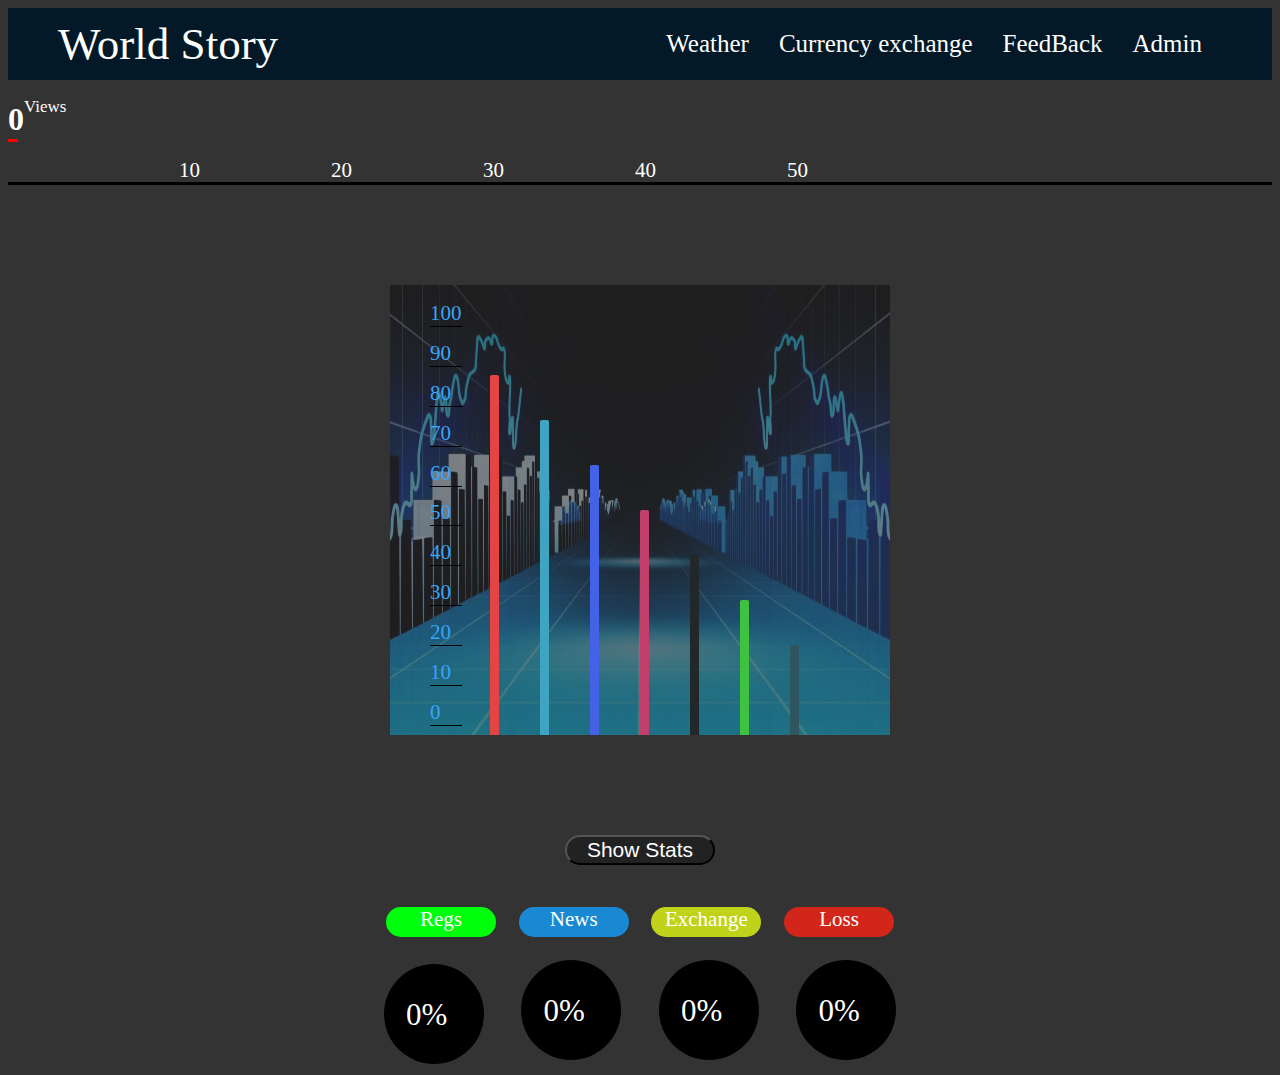
<file: Statistics-Chart-main/index.html>
<!DOCTYPE html>
<html lang="en">
<head>
    <meta charset="UTF-8">
    <meta http-equiv="X-UA-Compatible" content="IE=edge">
    <meta name="viewport" content="width=device-width, initial-scale=1.0">
    <title>Statistics</title>
    <link rel="stylesheet" href="style.css">

</head>
<body>
    <nav>
        <div class="logo">
            <a href="../home.html">World Story</a>
        </div>
        <div class="bar">
            <span class="line"></span>
            <span class="line"></span>
            <span class="line"></span>
        </div>
        <ul class="menu">
            <li><a href="../weather1/index.html">Weather</a></li>
            <li ><a href="../currency.html">Currency exchange</a></li>
            <li><a href="../FeedBack-List-main/index.html" >FeedBack</a></li>
            <li><a href="../Statistics-Chart-main/index.html">Admin</a></li>
        </ul>
    </nav>
<div class="horizontal">
    <h1 id='counter'>0</h1>
    <p style='font-size:17px;'>Views</p>
</div>


    <div class="counter-div">
        
    </div>
    <div class="line-div">
        <ul class='flex-numbers'>
            <li>10</li>
            <li>20</li>
            <li>30</li>
            <li>40</li>
            <li>50</li>    
              
        </ul>
    </div>

    <div class="chart">
<img src="statisticsbg.jpg" alt="" class='image'>

        <div class="numbers">
            <ul class='number-list'>
                <li>100</li>
                <li>90</li>
                <li>80</li>
                <li>70</li>
                <li>60</li>
                <li>50</li>
                <li>40</li>
                <li>30</li>
                <li>20</li>
                <li>10</li>
                <li>0</li>
               
            </ul>
        </div>

        <div class="row row-1"></div>
        <div class="row row-2"></div>
        <div class="row row-3"></div>
        <div class="row row-4"></div>
        <div class="row row-5"></div>
        <div class="row row-6"></div>
        <div class="row row-7"></div>

    </div>

    <div class="button-div">
        <button type="button" id='btn'>Show Stats</button>
    </div>
    
    <div class="show-meaning">
        <div class="show-1">
            Regs
        </div>
        <div class="show-2">
            News
        </div>
        <div class="show-3">
            Exchange
        </div>
        <div class="show-4">
            Loss
        </div>
    </div>

<div class="balls">
    <div class="stat-line-1">
        <div class="inner-1">0%</div>
    </div>
    <div class="stat-line-2">
        <div class="inner-2">0%</div>
    </div>
    <div class="stat-line-3">
        <div class="inner-3">0%</div>
    </div>
    <div class="stat-line-4">
        <div class="inner-4">0%</div>
    </div>
</div>

    <script src="app.js"></script>
    <script src="counter.js"></script>
    <script src="percents.js"></script>
    <script src="../currency.js"></script>
</body>
</html>
</file>
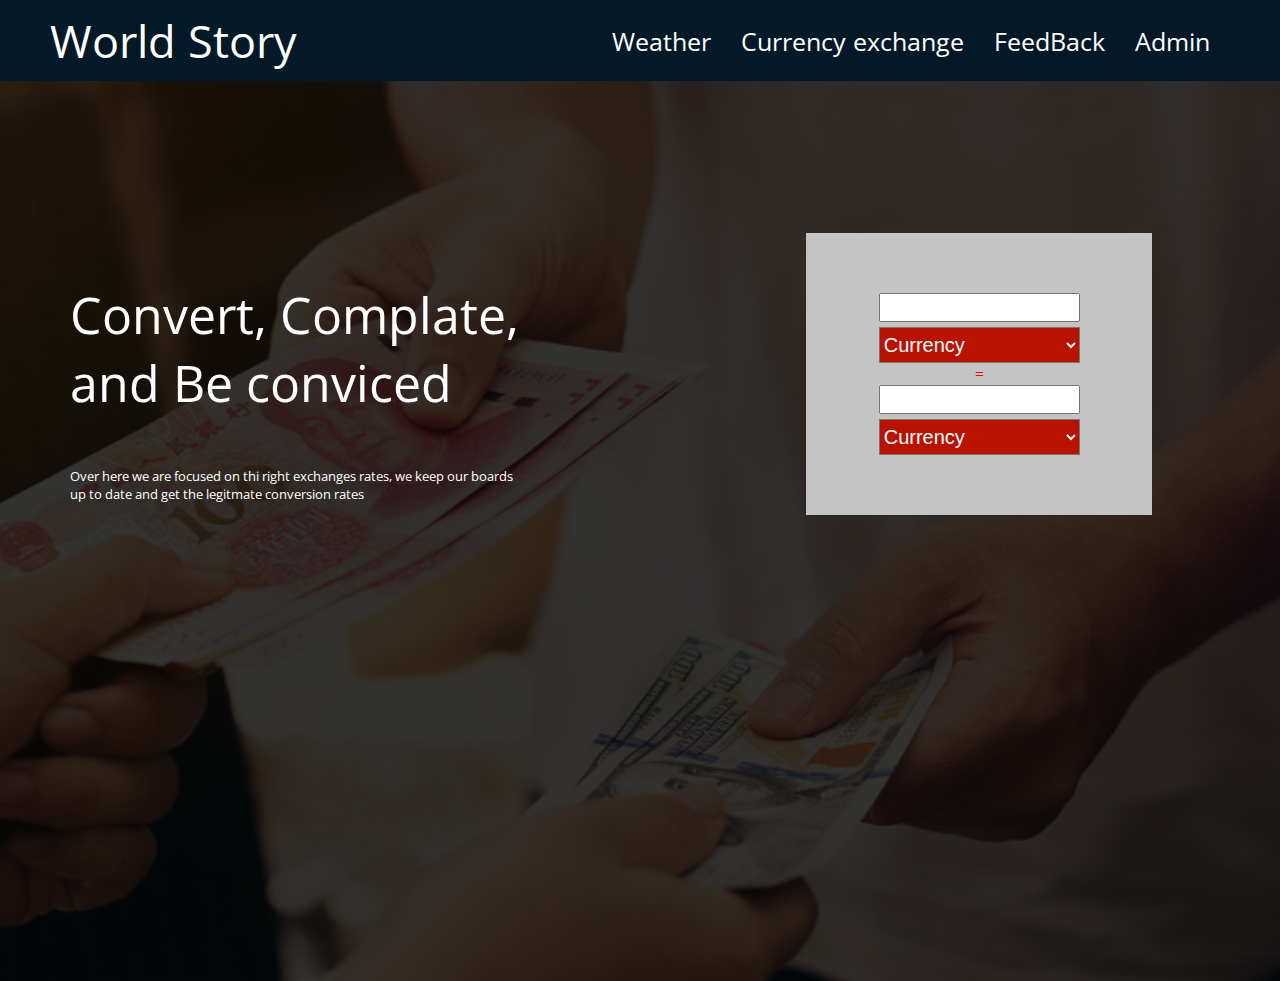
<file: currency.html>
<!DOCTYPE html>
<html lang="en">
<head>
    <meta charset="UTF-8">
    <meta http-equiv="X-UA-Compatible" content="IE=edge">
    <meta name="viewport" content="width=device-width, initial-scale=1.0">
    <title>website</title>
    <link rel="stylesheet" href="./currency.css">
    <link rel="preconnect" href="https://fonts.gstatic.com">
<link href="https://fonts.googleapis.com/css2?family=Open+Sans&display=swap" rel="stylesheet">
</head>
<body>
    <nav>
        <div class="logo">
            <a href="./home.html">World Story</a>
        </div>
        <div class="bar">
            <span class="line"></span>
            <span class="line"></span>
            <span class="line"></span>
        </div>
        <ul class="menu">
            <li><a href="./weather1/index.html">Weather</a></li>
            <li ><a href="./currency.html">Currency exchange</a></li>
            <li><a href="./FeedBack-List-main/index.html" >FeedBack</a></li>
            <li><a href="./Statistics-Chart-main/index.html">Admin</a></li>
        </ul>
    </nav>
  <main>
      <div class="img">
       
         
          <div class="overlay">
          </div>
         
      </div>
      <div class="contant">
          <div class="text">
          <p class="firstext">Convert,
              Complate, and Be conviced
            </p>
            <p class="sectext">Over here we  are focused on thi right exchanges rates,  we 
                keep our boards up to date and get the legitmate
                conversion  rates</p>

          </div>
          
          <div class="form">
              <div  class="input" >
            <input type="number" class="input">
            <select class="option">
                <option value="Currency">Currency</option>
                
            </select>
        </div>
        <span style="color: red;">=</span>
        <div class="input">
            <input type="number" class="input">
            <select class="option">
                <option value="Currency">Currency</option>
            </select>
          </div>
      </div>
      
  </main>
    <script src="./currency.js"></script>
</body>
</html>
</file>
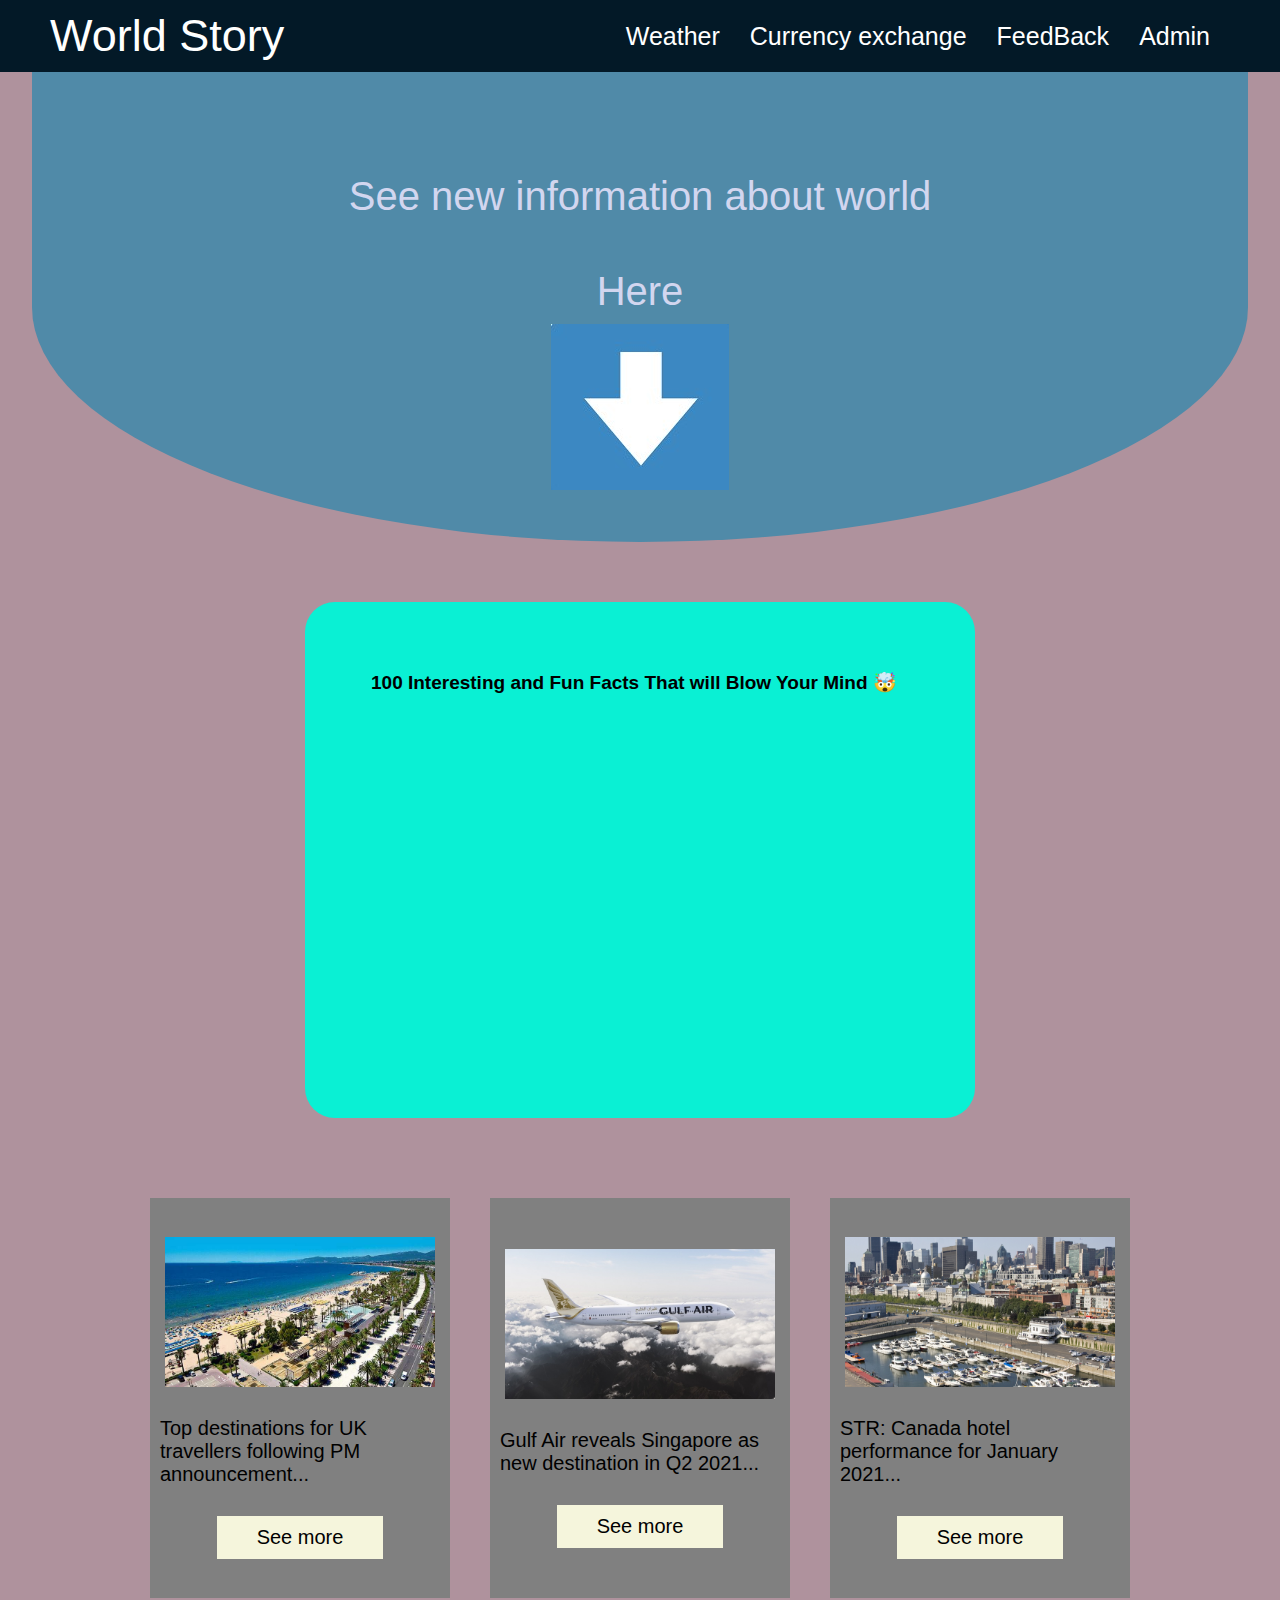
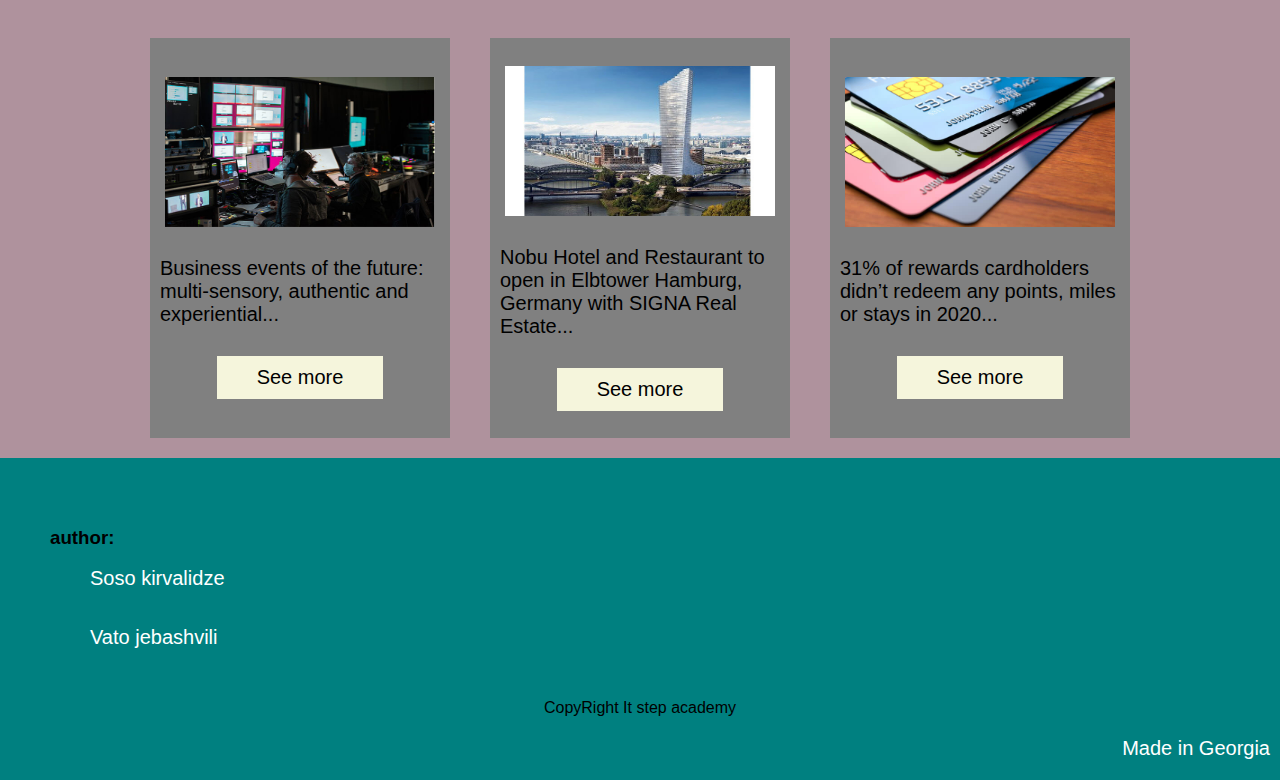
<file: home.html>
<!DOCTYPE html>
<html lang="en">
<head>
    <meta charset="UTF-8">
    <meta http-equiv="X-UA-Compatible" content="IE=edge">
    <meta name="viewport" content="width=device-width, initial-scale=1.0">
    <title>Document</title>
    <link rel="stylesheet" href="./currency.css">
    <link rel="stylesheet" href="https://use.fontawesome.com/releases/v5.15.2/css/all.css" integrity="sha384-vSIIfh2YWi9wW0r9iZe7RJPrKwp6bG+s9QZMoITbCckVJqGCCRhc+ccxNcdpHuYu" crossorigin="anonymous">
</head>
<body style="background-color: #AF929D;" >
    <!--navigation menu strat-->
    <nav>
        <div class="logo">
            <a href="./home.html">World Story</a>
        </div>
        <div class="bar">
            <span class="line"></span>
            <span class="line"></span>
            <span class="line"></span>
        </div>
        <ul class="menu">
            <li><a href="./weather1/index.html">Weather</a></li>
            <li ><a href="./currency.html">Currency exchange</a></li>
            <li><a href="./FeedBack-List-main/index.html" >FeedBack</a></li>
            <li><a href="./Statistics-Chart-main/index.html">Admin</a></li>
        </ul>
    </nav>
    <!--navigation menu END-->
     <main class="information">
        
        <div class="ball">
            <p > See new information about world</p>
             <p>Here</p>
             <img src="./images.jpg" alt="">
        </div>
       
     </main>
       <div class="animation-container">
            <h3>
                100 Interesting and Fun Facts That will Blow Your Mind 🤯</h3>
               <a href="https://bestlifeonline.com/funniest-facts/#:~:text=40%20Facts%20So%20Funny%20They're%20Hard%20to%20Believe,United%20States%20of%20Earth%20.%22%20More%20items..."><img src="./download.jpg" class="header" ></a>

       </div>

       <!--Information card start-->
       <div class="card-container">
           <div class="card">
               <img src="./trevel1.jpg" alt="" class="photo">
              <div class="card-text">
               <p>Top destinations for UK travellers following PM announcement...</p>
              </div>
             <a href="https://www.traveldailynews.com/post/top-destinations-for-uk-travellers-following-pm-announcement" target="_blank"><button class="btn">See more</button></a>
           </div>
           <div class="card">
            <img src="./trev2.jpg" alt="" class="photo">
           <div class="card-text">
            <p>Gulf Air reveals Singapore as new destination in Q2 2021...</p>
           </div>
          <a href="https://www.traveldailynews.com/post/gulf-air-reveals-singapore-as-new-destination-in-q2-2021" target="_blank"><button class="btn">See more</button></a>
        </div>
        <div class="card">
            <img src="./trev3.jpg" alt="" class="photo">
           <div class="card-text">
            <p>STR: Canada hotel performance for January 2021...</p>
           </div>
          <a href="https://www.traveldailynews.com/post/str-canada-hotel-performance-for-january-2021" target="_blank"><button class="btn">See more</button></a>
        </div>
        <div class="card">
            <img src="./trev4.jpg" alt="" class="photo">
           <div class="card-text">
            <p>Business events of the future: multi-sensory, authentic and experiential...</p>
           </div>
          <a href="https://www.traveldailynews.com/post/business-events-of-the-future-multi-sensory-authentic-and-experientials" target="_blank"><button class="btn">See more</button></a>
        </div>
        <div class="card">
            <img src="./trev5.jpg" alt="" class="photo">
           <div class="card-text">
            <p>Nobu Hotel and Restaurant to open in Elbtower Hamburg, Germany with SIGNA Real Estate...</p>
           </div>
          <a href="https://www.traveldailynews.com/post/nobu-hotel-and-restaurant-to-open-in-elbtower-hamburg-germany-with-signa-real-estate" target="_blank"><button class="btn">See more</button></a>
        </div>
        <div class="card">
            <img src="./trev6.jpg" alt="" class="photo">
           <div class="card-text">
            <p>31% of rewards cardholders didn’t redeem any points, miles or stays in 2020...</p>
           </div>
          <a href="https://www.traveldailynews.com/post/31-of-rewards-cardholders-didnt-redeem-any-points-miles-or-stays-in-2020" target="_blank"><button class="btn">See more</button></a>
        </div>
        
       </div>
     <!--Information card end-->

     <footer>
         <div class="left-side">
             <h3>author:</h3>
             <span>Soso kirvalidze</span><a href="https://www.facebook.com/profile.php?id=100010797518746" target="_blank"><i class="fab fa-facebook-square"></i></a>
             <br>
             <br>
             <br>
             <span>Vato jebashvili</span><a href="https://www.facebook.com/vato.jjssllmm" target="_blank"><i class="fab fa-facebook-square"></i></a>
         </div>
         <div class="copyright">
             CopyRight It step academy
         </div>
         <div class="made">
             Made in Georgia
         </div>
     </footer>
  
    <script src="./currency.js"></script>
</body>
</html>
</file>
<file: Statistics-Chart-main/style.css>
*{
    box-sizing: border-box;
}
body {
    background-color:#333;
    color:white;
}
nav{
    background-color: #031927;
    display: flex;
    align-items: center;
    justify-content: space-between;
}

.logo{
    font-size: 45px;
    margin-left: 50px;
    color: white;
    padding: 10px 0px;
}
.logo a{
    text-decoration: none;
    color: white;
}
.bar{
    width: 35px;
    height: 35px;
    display: none;
    flex-direction: column;
    cursor: pointer;
    position: absolute;
    right: 20px;
    top: 10px;
}
.line{
    width: 100%;
    height: 4px;
    margin-top: 5px;
    background-color: #C8E0F4;
}
.menu{
    display: flex;
    align-items: center;
    margin-right: 40px;
}
.menu a{
    text-decoration: none;
    color: white;
}
.menu li{
    list-style: none;
    color: white;
    font-size: 25px;
    margin-right: 30px;
}
main{
    position: relative;
}
.menu.active{
    display: flex;
}
.chart{
    width:500px;
    height:450px;
    margin: 100px auto;
    position:relative;
    display:flex;
    color:white;
}


img {
    opacity:40%;
    width:100%;
    height:100%;
}

.numbers {
    position:absolute;
    left:0;
}
.numbers ul li {
    list-style-type: none;
    margin-top:13.9px;
    border-bottom:1.7px solid rgb(0, 0, 0);
    font-size:21px;
    color:#37A5F9;
}


.row {
    position:absolute;
    bottom:0;
    width:9px;
    border-top-left-radius:2px;
    border-top-right-radius:2px;

}
.row:hover {
    cursor: pointer;
}

.row-1 {
    background-color:rgb(230, 68, 68);
    left:20%;
    height:80%;
}
.row-2 {
    background-color:rgb(63, 163, 194);
    left:30%;
    height:70%;
}
.row-3 {
    background-color:rgb(68, 98, 230);
    left:40%;
    height:60%;
}
.row-4 {
    background-color:rgb(194, 63, 107);
    left:50%;
    height:50%;
}
.row-5 {
    background-color:rgb(34, 39, 41);
    left:60%;
    height:40%;
}
.row-6 {
    background-color:rgb(63, 194, 63);
    left:70%;
    height:30%;
}
.row-7 {
    background-color:rgb(47, 85, 97);
    left:80%;
    height:20%;
}

.row-style {
  padding-left:7px;  
  font-size:21px;
}



.horizontal {
    width:700px;
    height:220px;
    display:flex;
    word-spacing: 21px;
}

.counter-div {
    height:3px;
    background-color:red;
    width:10px;
    margin-top:-161px
}

.line-div {
    width:100%;
    height:43px;
    border-bottom:3px solid black;
    position:relative;
}

.line-div .flex-numbers {
    list-style-type: none;
    display:flex;
    position:absolute;
    left:0;
}
.line-div .flex-numbers li{
    margin-left:131px;
    font-size:21px;
}


.button-div {
    width:150px;
    height:30px;
    margin:auto;
    margin-bottom:21px;
}

#btn {
    width:150px;
    height:30px;
    background:rgb(34, 34, 34);
    color:white;
    font-size:21px;
    margin:auto;
    border-radius:21px;
}

.show-meaning {
    width:550px;
    height:70px;
    margin: 0 auto;
    display: flex;
    padding:21px;
    justify-content: space-between;
}

.show-1 {
    width:110px;
    height:30px;
    background-color:rgb(0, 255, 13);
    border-radius:21px;
    font-size:21px;
    text-align: center;
}


.show-2 {
    width:110px;
    height:30px;
    background-color:rgb(26, 137, 211);
    border-radius:21px;
    font-size:21px;
    text-align: center;
}

.show-3 {
    width:110px;
    height:30px;
    background-color:rgb(192, 211, 26);
    border-radius:21px;
    font-size:21px;
    text-align: center;
}
.show-4 {
    width:110px;
    height:30px;
    background-color:rgb(211, 38, 26);
    border-radius:21px;
    font-size:21px;
    text-align: center;
}

.balls {
    width:550px;
    height:auto;
    margin:auto;
    display:flex;
}

.stat-line-1{
    width:111px;
    height:111px;
    border-radius:50%;
    margin:auto;
    padding-top:4px;
    display:flex;
   
}

.inner-1 {
    width:100px;
    height:100px;
    background-color:black;
    margin:auto;
    border-radius:50%;
    padding-top:30%;
    padding-left:20%;
    font-size:31px;
}

/* Stat Line 2 */
.stat-line-2{
    width:111px;
    height:111px;
    border-radius:50%;
    margin:auto;
    padding-top:4px;
    z-index:1;
}
.inner-2 {
    width:100px;
    height:100px;
    background-color:black;
    margin:auto;
    border-radius:50%;
    padding-top:30%;
    padding-left:20%;
    font-size:31px;
}

/* Stat Line 3 */
.stat-line-3{
    width:111px;
    height:111px;
    border-radius:50%;
    /* border-right:3px solid rgb(192, 211, 26); */
    margin:auto;
    padding-top:4px;
    z-index:1;
}
.inner-3 {
    width:100px;
    height:100px;
    background-color:black;
    margin:auto;
    border-radius:50%;
    padding-top:30%;
    padding-left:20%;
    font-size:31px;
}

/* Stat Line 4 */
.stat-line-4{
    width:111px;
    height:111px;
    border-radius:50%;
    margin:auto;
    padding-top:4px;
    z-index:1;
}
.inner-4 {
    width:100px;
    height:100px;
    background-color:black;
    margin:auto;
    border-radius:50%;
    padding-top:30%;
    padding-left:20%;
    font-size:31px;
}

@media(max-width:1039px){
    .text{
        margin-left: 10px;
    }
}



@media(max-width:1000px){
    .menu{
        display: none;
        flex-direction: column;
        width: 100%;
    }
    .menu li{
        text-align: center;
        margin-top: 20px;
    }
   
    .bar{
        display: flex;
    }
    nav{
    align-items: flex-start;
        flex-direction: column;
    }
    .firstext{
        font-size: 40px;
        
    }
    .contant{
        top: 70px;
    }
}


@media (max-width:442px){
    .logo{
        font-size: 30px;
        margin-left: 20px;
    }
    .contant{
        top: 1px;
    }
  .header.horizTranslate{
    margin-left: 115% !important;
}
.animation-container h3{
    font-size: 14px;
}

}

@media (max-width:766px){
    .contant{
        top:47px;
        flex-direction: column;
    }
    .firstext{
        font-size: 30px;
    }
    .text{
        width: 90%;
    }
    .form{
        width: 90%;
    }
    
}

@media(max-width:568px){
    .contant{
        top: 1px;
    }
    .card-container{
        flex-direction: column;
    }
    .card{
        width: 90%;
    }
}

@media (max-width:285px){
    .header.horizTranslate{
        margin-left: 105% !important;
    }
}
</file>
<file: currency.css>
body, html{
    width: 100%;
    height: 100%;
    padding: 0%;
    margin: 0%;
}
body{
    font-family: 'Open Sans', sans-serif;
    
}
*{
    box-sizing: border-box;
}
/*navigation menu start*/
nav{
    background-color: #031927;
    display: flex;
    align-items: center;
    justify-content: space-between;
}

.logo{
    font-size: 45px;
    margin-left: 50px;
    color: white;
    padding: 10px 0px;
}
.logo a{
    text-decoration: none;
    color: white;
}
.bar{
    width: 35px;
    height: 35px;
    display: none;
    flex-direction: column;
    cursor: pointer;
    position: absolute;
    right: 20px;
    top: 10px;
}
.line{
    width: 100%;
    height: 4px;
    margin-top: 5px;
    background-color: #C8E0F4;
}
.menu{
    display: flex;
    align-items: center;
    margin-right: 40px;
}
.menu a{
    text-decoration: none;
    color: white;
}
.menu li{
    list-style: none;
    color: white;
    font-size: 25px;
    margin-right: 30px;
}
main{
    position: relative;
}
.menu.active{
    display: flex;
}
/*navigation menu end*/

.img{
    position: relative;
    background-image: url(./Mar-12_foreign-exchange-market_1000x487.jpg);
    background-repeat: no-repeat;
    background-size: cover;
    background-position: center;
    min-height: 100vh;
}

.overlay{
    position: absolute;
    width: 100%;
    height: 100%;
    background-color: black;
    top: 0%;
    opacity: 0.8;
}
.contant{
    display: flex;
      align-items: center;
      justify-content: space-between;
      position: absolute;
      top: 150px;
      width: 90%;

}
.text{
   
    max-width: 480px;
    width: 40%;
    margin-left: 70px;
    
}
.firstext{
    font-size: 50px;
    color: white;
}
.sectext{
    font-size: 13px;
    color: white;
}

.form{
    max-width: 480px;
    width: 30%;
    background-color: #C4C4C4;
    
    display: flex;
    flex-direction: column;
    align-items: center;
   padding: 60px 20px;
}
.input{
    display: flex;
    flex-direction: column;
}
.option{
    margin-top: 5px;
    height: 20px;
    height: 36px;
    color: white;
    background-color: #BA1200;
    font-size: 20px;
}
input{
    padding: 5px 10px;
}
/*home content start*/
.ball{
    width: 95%;
    height: 470px;
    background-color: #508AA8;
    border-bottom-right-radius: 50%;
    border-bottom-left-radius: 50%;
    margin: 0px auto;
    display: flex;
    align-items: center;
    justify-content: center;
    flex-direction: column;
}
.ball p{
    text-align: center;
    margin: 0%;
    padding-top: 50px;
    font-size: 40px;
    color: #D2D6EF;
}

.ball img{
    margin-top: 10px;
    border-radius: 30px1;
}
.animation-container{
  max-width: 670px;
  width: 90%;
  height: 516px;
  background-color: #0AF0D4;
  margin: 60px auto;
  border-radius: 30px;
  padding: 50px 66px;
  position: relative;
}

.animation-container h3{
  font-size: 19px;
}


.header {
   position: absolute;
   left: -100%;
   top: 30%;
}

.header.horizTranslate {
    -webkit-transition: 0.9s;
    -moz-transition: 0.9s;
    -ms-transition: 0.9s;
    -o-transition: 0.9s;
    transition: 0.9s;
    margin-left: 130% !important;
  }

/*home content end*/

/*Information card start*/
.card-container{
    display: flex;
    justify-content: center;
    align-items: center;
    flex-wrap: wrap;
    
}
.card{
   max-width:300px;
    width: 30%;
    height: 400px;
    background-color: gray;
    margin: 20px;
    display: flex;
    justify-content: center;
    flex-direction: column;
    align-items: center;
}
.photo{
    width: 90%;
    height: 150px;
    background-color: red;
    
}
.card-text{
    font-size: 20px;
    padding: 10px;
}
.card button{
    padding: 10px 40px;
    font-size: 20px;
    outline: none;
    border: none;
    background-color: beige;
    cursor: pointer;
    transition: 0.1s;
}

.card button:hover{
    background-color: #1D4371;
}
/*Information card end*/
footer{
    width: 100%;
   
    background-color: teal;
}
.left-side {
    padding: 50px;
}
.left-side span{
    font-size: 20px;
    margin-left: 40px;
    color: white;
}
.left-side i{
    color: black;
    font-size: 20px;
    margin-left: 10px;
}
.copyright{
    text-align: center;
    
}
.made{
    text-align: end;
    padding: 20px 10px ;
    font-size: 20px;
    color: white;
    
}

@media(max-width:1039px){
    .text{
        margin-left: 10px;
    }
}



@media(max-width:1000px){
    .menu{
        display: none;
        flex-direction: column;
        width: 100%;
    }
    .menu li{
        text-align: center;
        margin-top: 20px;
    }
   
    .bar{
        display: flex;
    }
    nav{
    align-items: flex-start;
        flex-direction: column;
    }
    .firstext{
        font-size: 40px;
        
    }
    .contant{
        top: 70px;
    }
}


@media (max-width:442px){
    .logo{
        font-size: 30px;
        margin-left: 20px;
    }
    .contant{
        top: 1px;
    }
  .header.horizTranslate{
    margin-left: 115% !important;
}
.animation-container h3{
    font-size: 14px;
}

}

@media (max-width:766px){
    .contant{
        top:47px;
        flex-direction: column;
    }
    .firstext{
        font-size: 30px;
    }
    .text{
        width: 90%;
    }
    .form{
        width: 90%;
    }
    
}

@media(max-width:568px){
    .contant{
        top: 1px;
    }
    .card-container{
        flex-direction: column;
    }
    .card{
        width: 90%;
    }
}

@media (max-width:285px){
    .header.horizTranslate{
        margin-left: 105% !important;
    }
}
</file>
